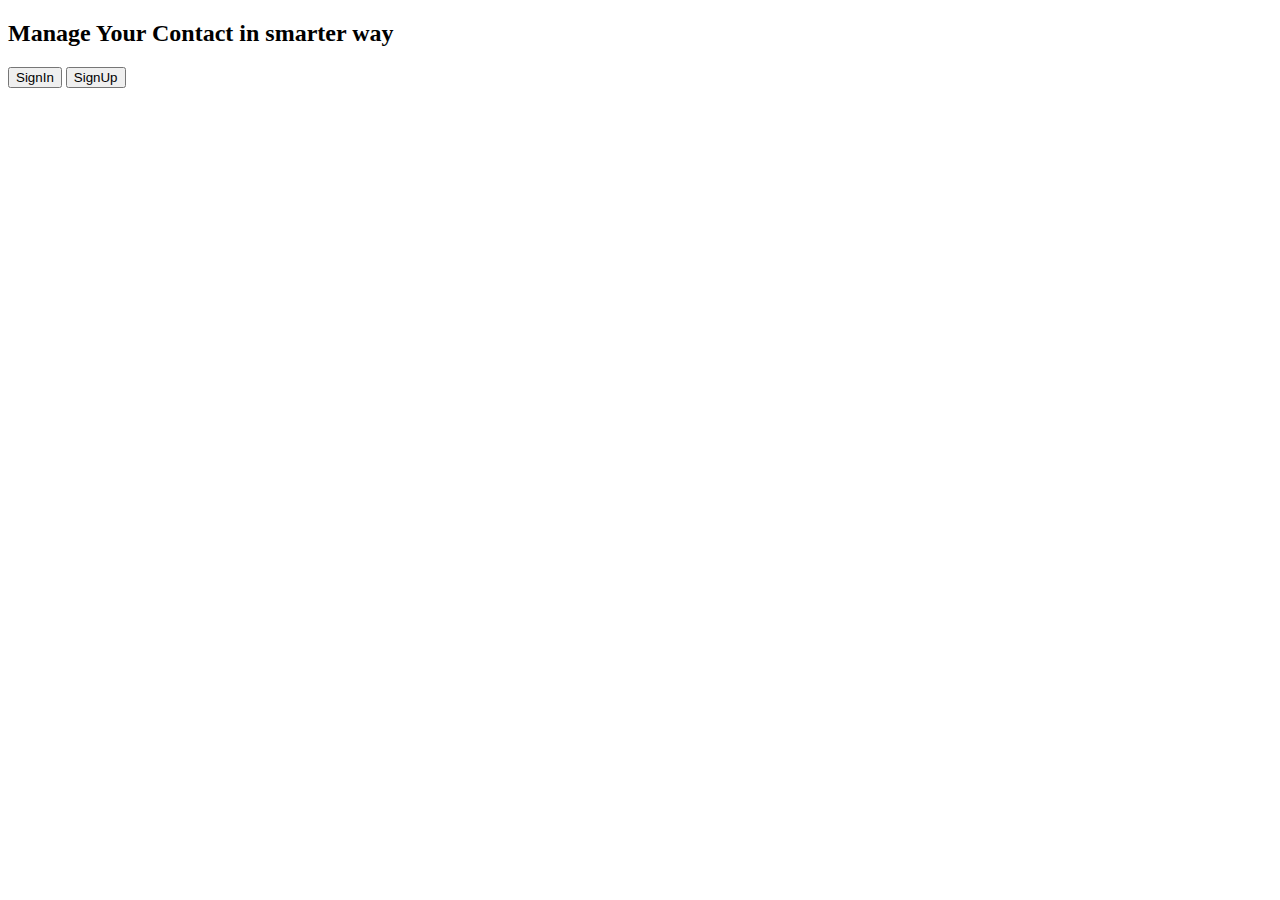
<file: src/main/resources/templates/index.html>
<!DOCTYPE html>
<html lang="en" xmlns:th="http://www.thymeleaf.org" th:replace="base::Layout(~{::section})">
<head>
    <meta charset="UTF-8">
    <meta name="viewport" content="width=device-width, initial-scale=1.0">
    <title>SmartContact</title>
</head>
<body>
    <section class="body">
        <div class="bodyContent">
            <h2>Manage Your Contact in smarter way</h2>
            <button id="signin">SignIn</button>
            <button id="signup">SignUp</button>
        </div>
    </section>
</body>
</html>
</file>
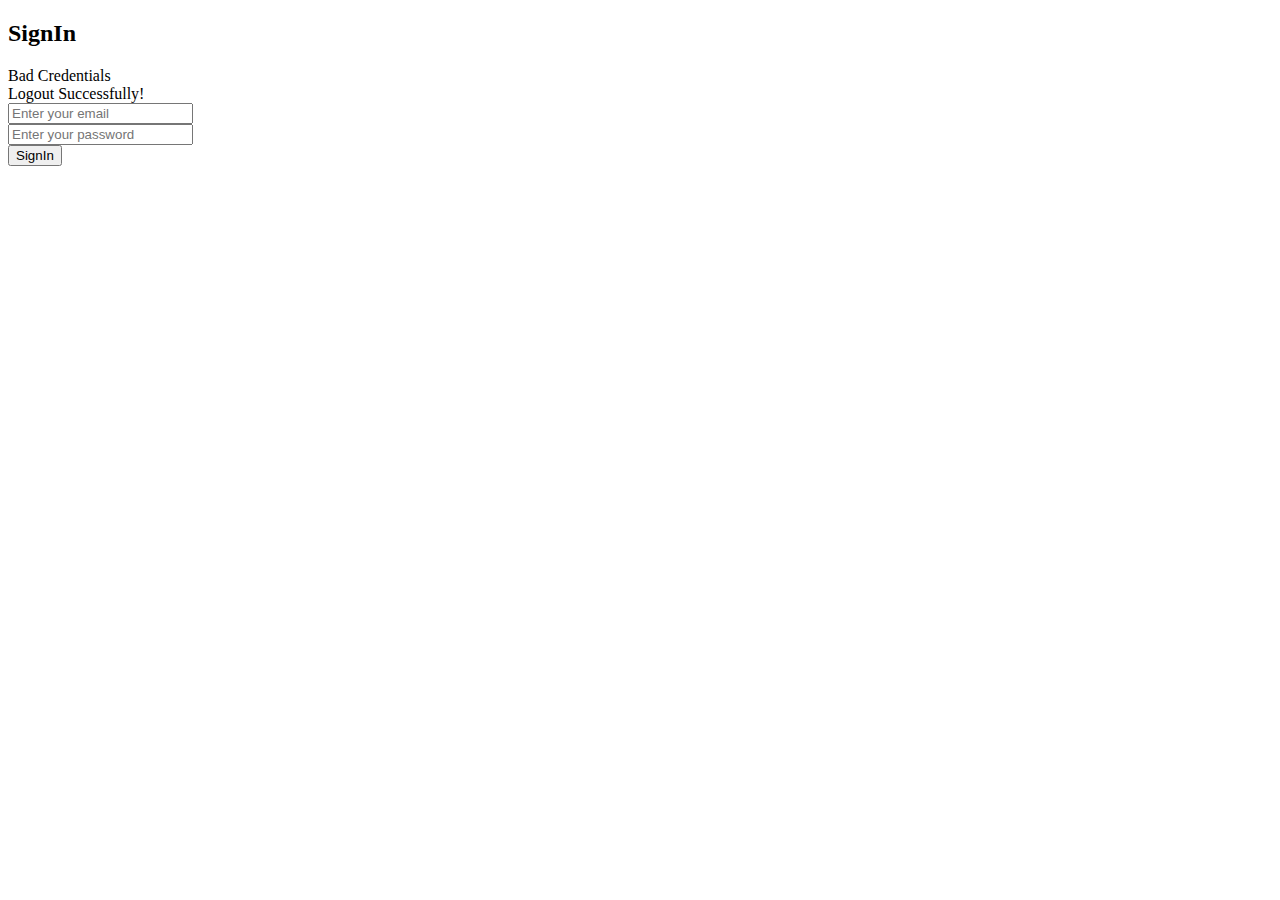
<file: src/main/resources/templates/signin.html>
<!DOCTYPE html>
<html lang="en" xmlns:th="http://wwww.thymeleaf.org" th:replace="base::Layout(~{::section})">
<head>
    <meta charset="UTF-8">
    <meta http-equiv="X-UA-Compatible" content="IE=edge">
    <meta name="viewport" content="width=device-width, initial-scale=1.0">
    <title th:text="${title}"></title>
</head>
<body>
    <section>
        <div class="signContainer">
            <form th:action="@{/dologin}" method="POST">
                <h2>SignIn</h2>
                <div th:if="${param.error}" class="bad">
                    <span>Bad Credentials</span>
                </div>
                <div th:if="${param.logout}" class="logout">
                    <span>Logout Successfully!</span>
                </div>
                <input type="email" name="username" id="nameId" 
                placeholder="Enter your email" required><br>
                <input type="password" name="password" id="passwordId" 
                placeholder="Enter your password" required><br>
                <button type="submit">SignIn</button>
            </form>

        </div>

    </section>
    
</body>
</html>
</file>
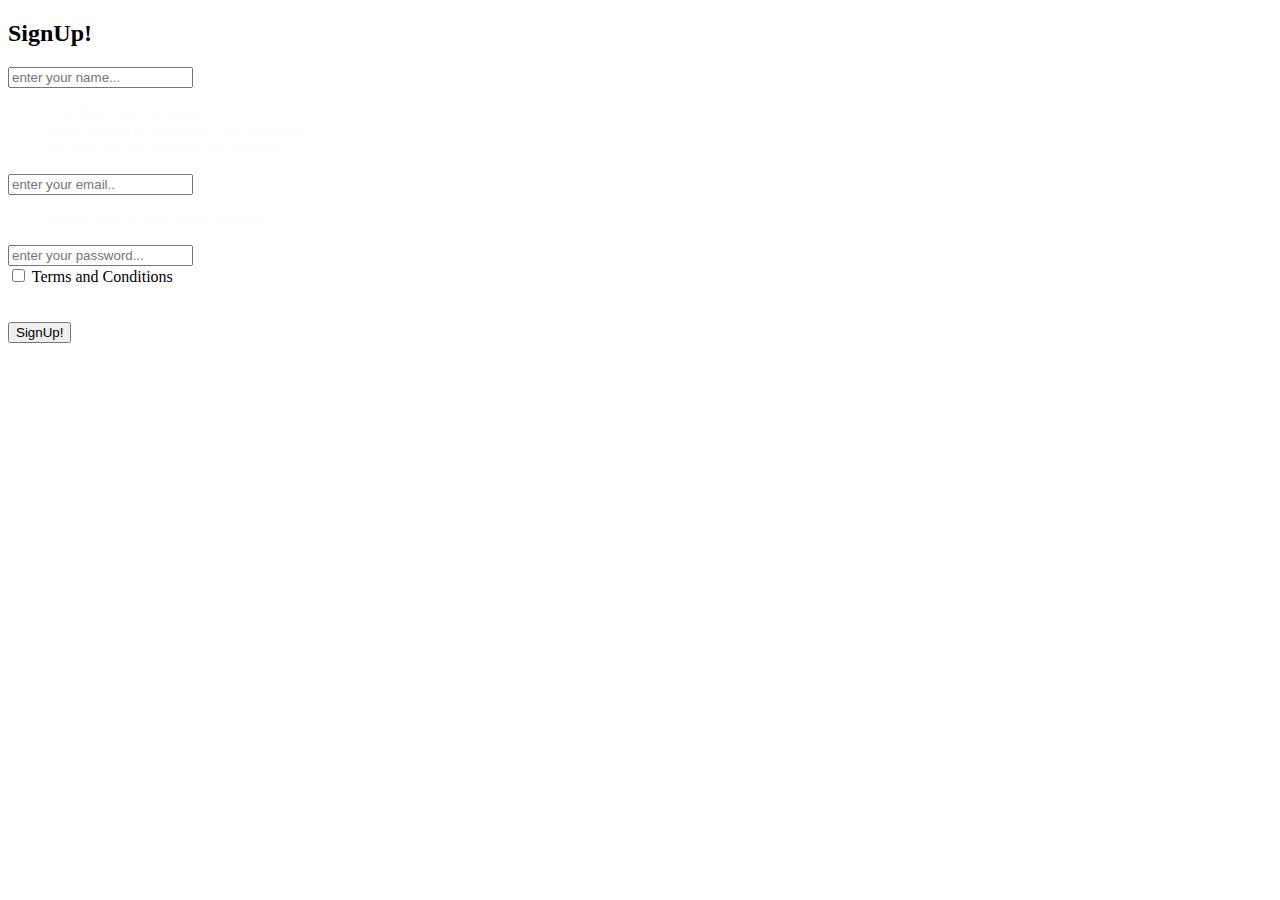
<file: src/main/resources/templates/signup.html>
<!DOCTYPE html>
<html lang="en" xmlns:th="http://www.thymeleaf.org" th:replace="base::Layout(~{::section})">
<head>
    <meta charset="UTF-8">
    <meta name="viewport" content="width=device-width, initial-scale=1.0">
    <title>Document</title>
</head>
<body>
    
    <section>
        <div class="formContainer">
            <form th:action="@{/register}" method="POST">
                <h2>SignUp!</h2>
                <div th:if="${session.message}" th:classappend="${session.message.type}">
                    <span th:text="${session.message.subject}"></span>
                    <th:block th:text="${#session.removeAttribute('message')}"></th:block>
                </div>
                <input type="text" name="name" id="nameId" 
                placeholder="enter your name..."><br>
                <!-- printing errors for name field -->
                <div>
                    <p th:if="${conditions!=null}" style="color: rgb(255, 254, 254); text-align: left; margin-left: 2.5em;">This field can't be blank<br>name should be between 3-10 charecters<br>not any special symbols are allowed</p>
                </div>
                <input type="text" name="email" id="emailId" 
                placeholder="enter your email.."\><br>
                <!-- printing errors for email field -->
                <div>
                    <p th:if="${conditions!=null}" style="color: rgb(255, 254, 254); text-align: left; margin-left: 2.5em;">please enter a valid email address</p>
                </div>
                <input type="password" name="password" id="passwordId" 
                placeholder="enter your password..."><br>
                <input type="checkbox" name="checkbox" id="checkboxId">
                <label for="checkboxId">Terms and Conditions</label><br><br><br>
                <button type="submit">SignUp!</button>
            </form>
        </div>
    </section>
</body>
</html>
</file>
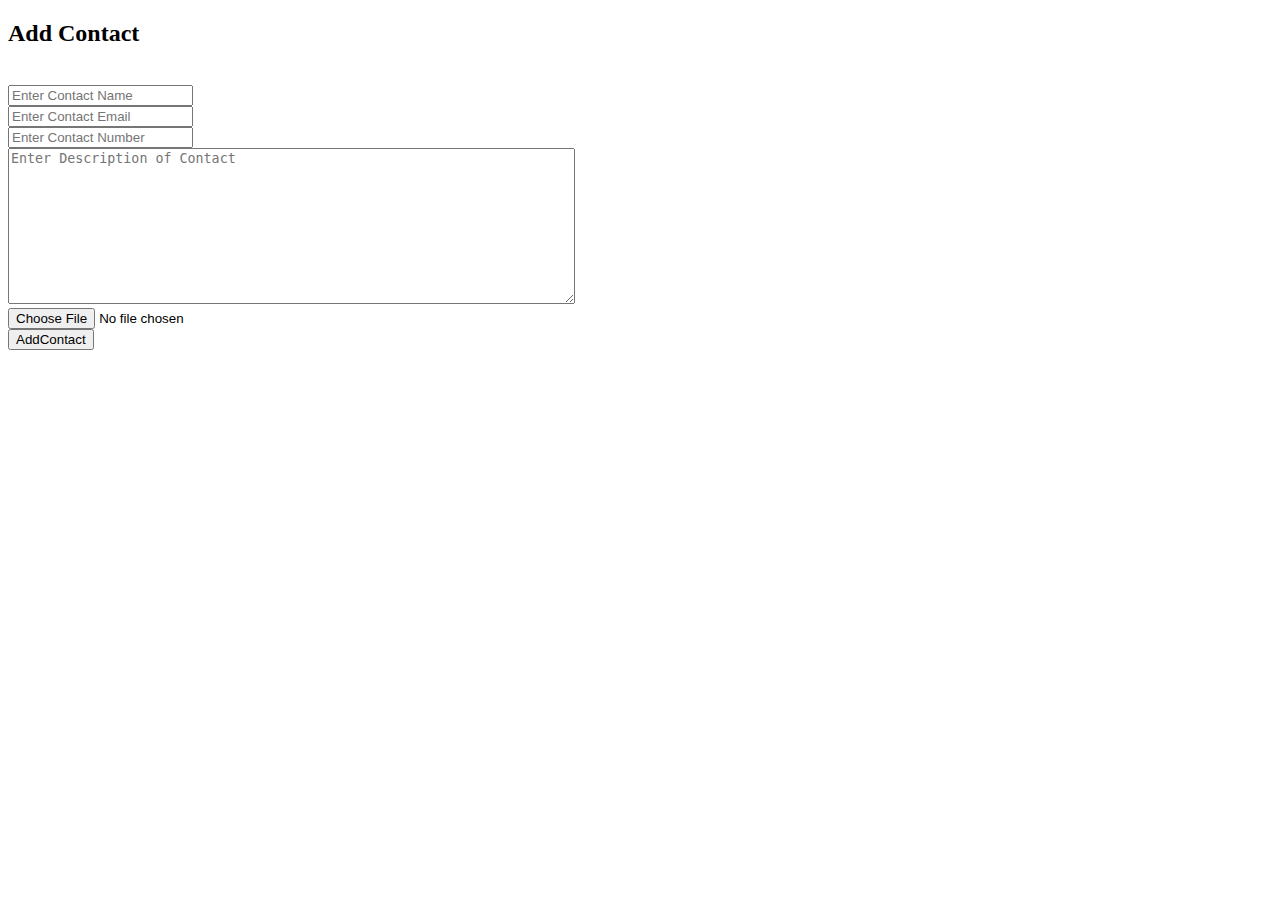
<file: src/main/resources/templates/normal/addContact.html>
<!DOCTYPE html>
<html lang="en" xmlns:th="http://www.thymeleaf.org" th:replace="normal/userBase::Layout(~{::section})">
<head>
    <meta charset="UTF-8">
    <meta http-equiv="X-UA-Compatible" content="IE=edge">
    <meta name="viewport" content="width=device-width, initial-scale=1.0">
    <title></title>
</head>
<body>
    <section>
        <div class="main" id="main">
            <div class="contactForm">
                <form enctype="multipart/form-data" th:action="@{/user/processContact}" 
                method="POST" th:object="${contact}">
                    <h2>Add Contact</h2>
                    <div th:if="${session.message}">
                        <span th:text="${session.message.subject}" th:classappend="${session.message.type}"></span>
                        <th:block th:text="${#session.removeAttribute('message')}"></th:block>
                    </div>
                    <div th:if="${fieldErrors!=null}" th:classappend="${'contactError'}">
                        <span style="color: #fff;">Please fill every field correctly..</span>
                    </div>
                    <input type="text" name="c_name" id="contactName" 
                    placeholder="Enter Contact Name"><br>
                    <input type="email" name="c_email" id="contactEmail"
                    placeholder="Enter Contact Email"><br>
                    <input type="text" name="mobile" id="contactNumber"
                    placeholder="Enter Contact Number"><br>
                    <textarea name="about" id="aboutContact" cols="68" rows="10"
                    placeholder="Enter Description of Contact"></textarea><br>
                    <input type="file" name="profileImage" id="contactImage"><br>
                    <button type="submit">AddContact</button>
                </form>
            </div>
        </div>
    </section>
    
</body>
</html>
</file>
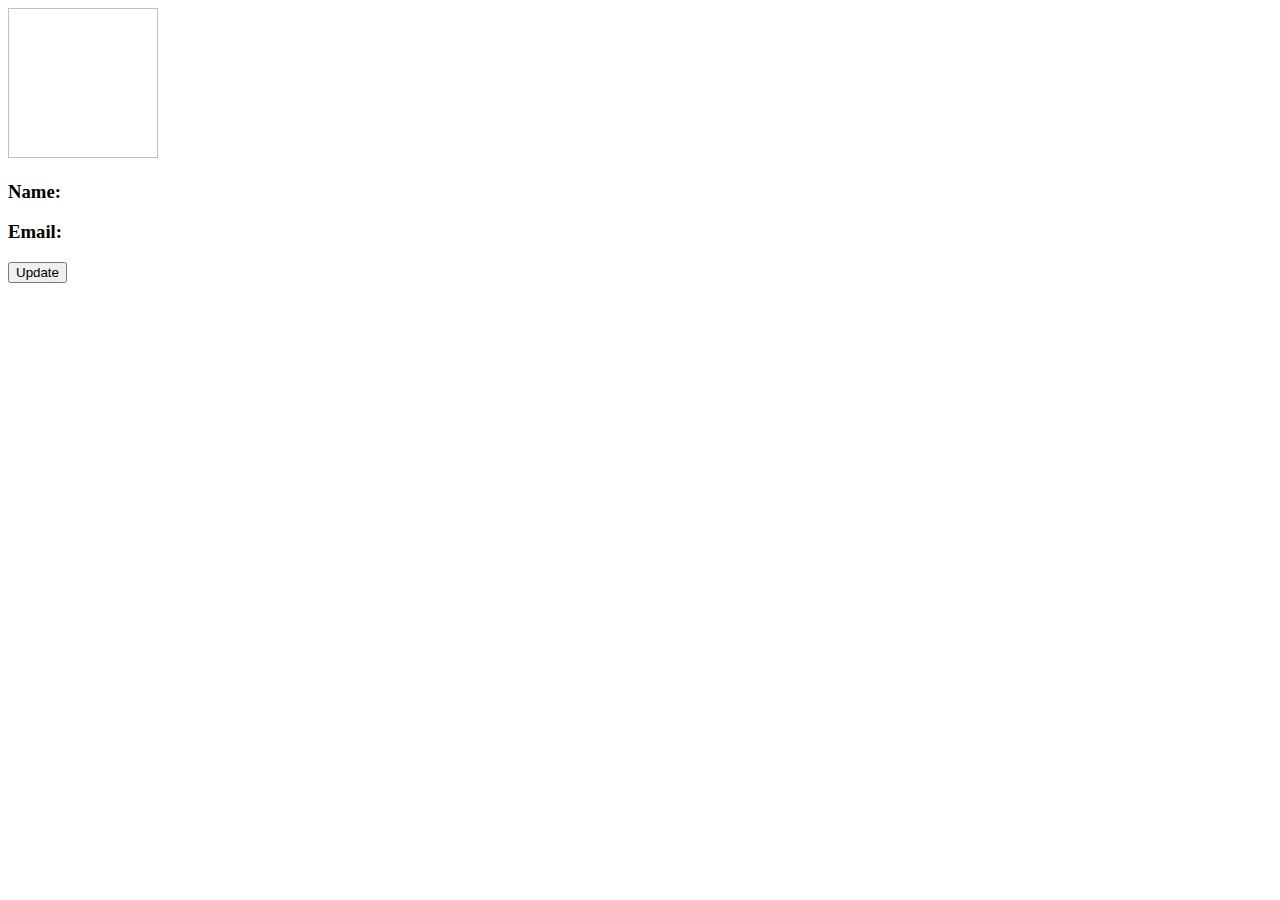
<file: src/main/resources/templates/normal/profile.html>
<!DOCTYPE html>
<html lang="en" xmlns:th="http://www.thymeleaf.org" th:replace="normal/userBase::Layout(~{::section})">
<head>
    <meta charset="UTF-8">
    <meta http-equiv="X-UA-Compatible" content="IE=edge">
    <meta name="viewport" content="width=device-width, initial-scale=1.0">
    <title>Document</title>
</head>
<body>
    <section class="profileSection" id="main">
        <div class="profileContainer">
            <img th:src="@{'/profile_images/'+${user.image}}" alt="" width="150" height="150"><br>
            <div class="informationUser">
                <h3>Name:</h3><h3 th:text=${user.name}></h3>
                <h3>Email:</h3><h3 th:text=${user.email}></h3>
            </div>
            <button type="button" th:onclick="@{location.href='/user/updateuser'}">Update</button>
        </div>
    </section>
</body>
</html>
</file>
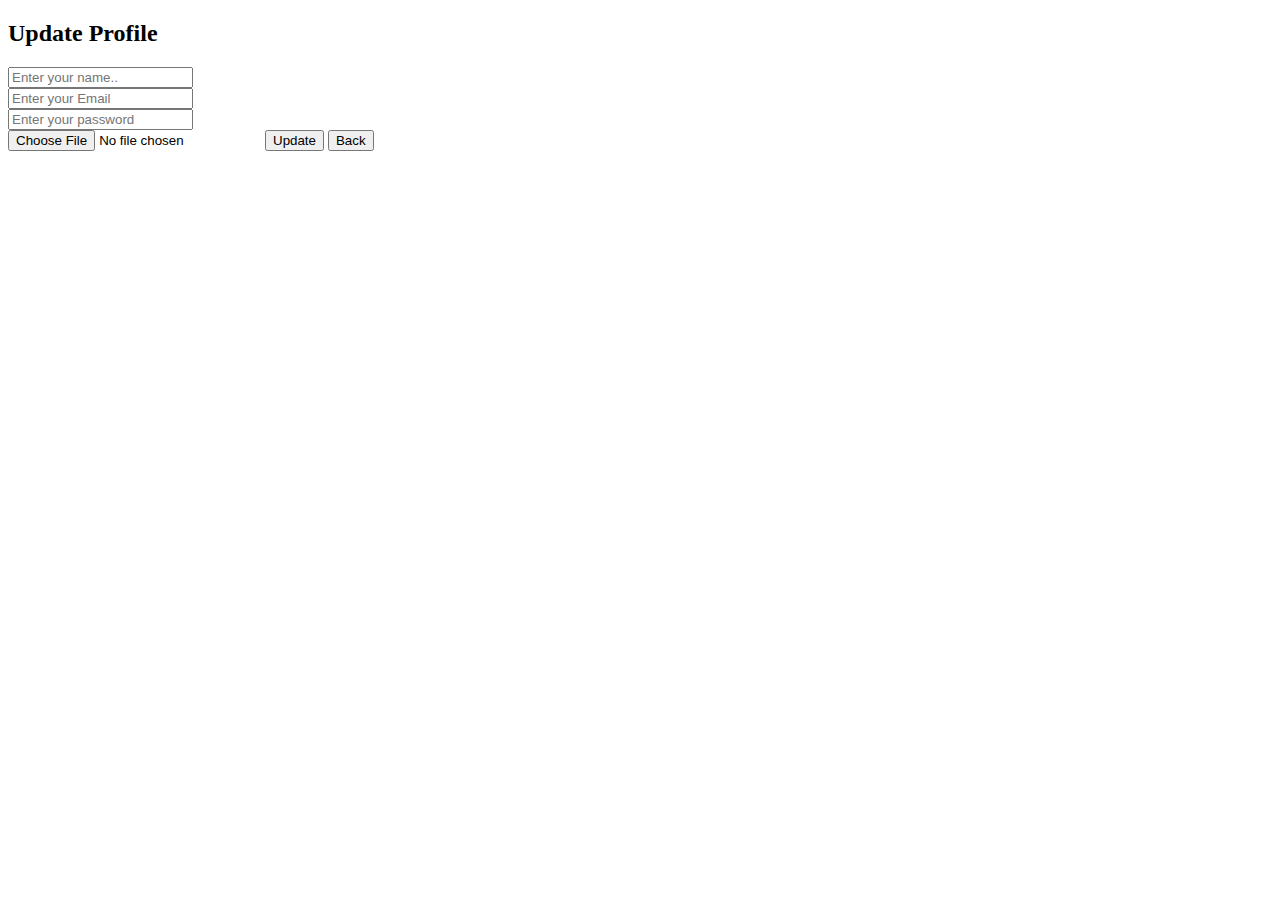
<file: src/main/resources/templates/normal/updateUser.html>
<!DOCTYPE html>
<html lang="en" xmlns:th="http://www.thymeleaf.org" th:replace="/normal/userBase::Layout(~{::section})">
<head>
    <meta charset="UTF-8">
    <meta http-equiv="X-UA-Compatible" content="IE=edge">
    <meta name="viewport" content="width=device-width, initial-scale=1.0">
    <title>Document</title>
</head>
<body>
    <section id="main">
        <div class="updateContainer">
            <h2>Update Profile</h2>
            <form th:action="@{/user/processUpdate}" th:object="${user}" 
            method="POST" enctype="multipart/form-data">
                <span th:if="${errorMessage!=null}">
                    <p th:text=${errorMessage.subject}></p>
                </span>
                <input type="text" name="name" placeholder="Enter your name.." th:value="${user.name}"><br>
                <input type="email" name="email" placeholder="Enter your Email" th:value="${user.email}"><br>
                <input type="password" name="password" placeholder="Enter your password"><br>
                <input type="file" name="image">
                <button type="submit">Update</button>
                <button type="button" th:onclick="@{location.href='/user/profile'}">Back</button>
            </form>
        </div>
       
    </section>
</body>
</html>
</file>
